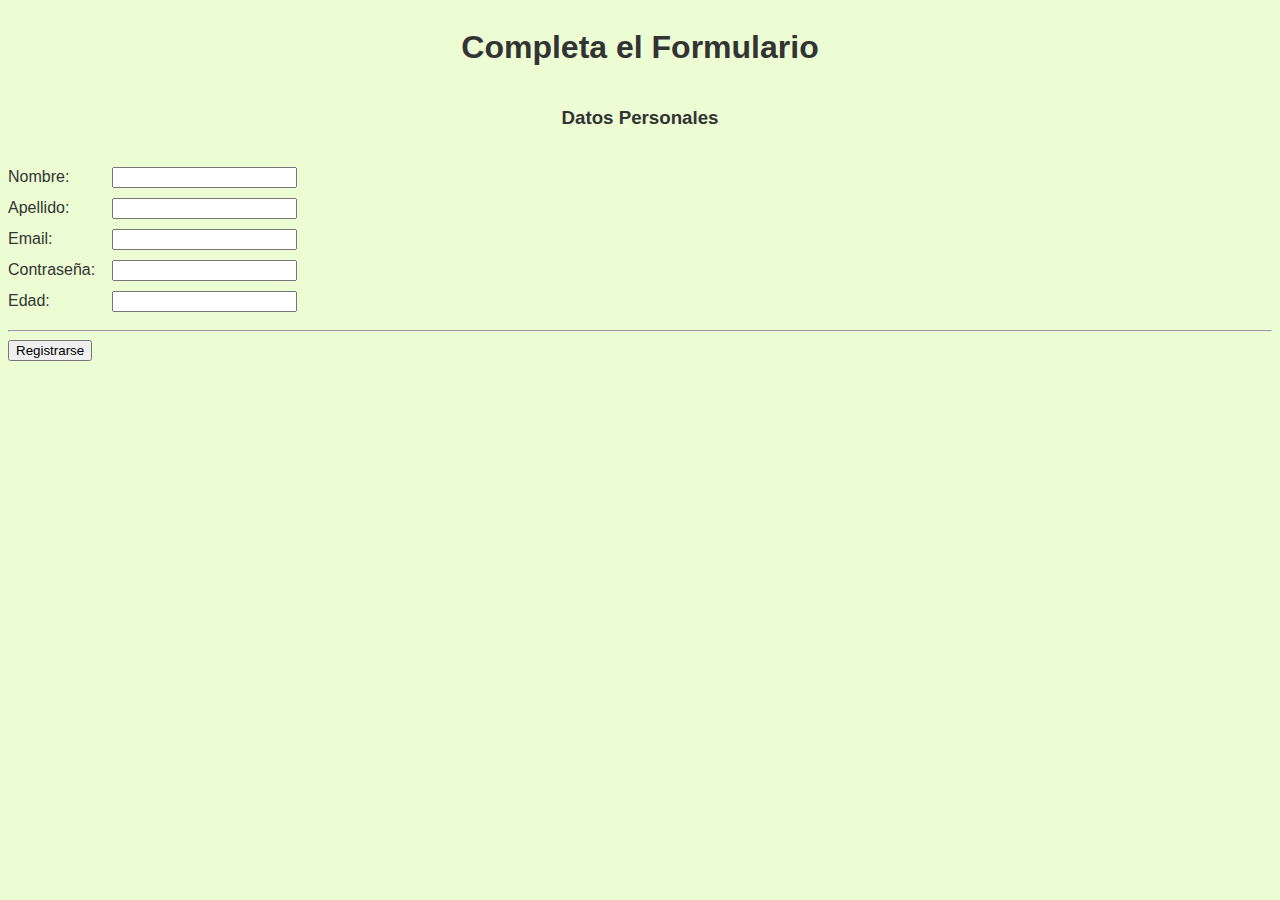
<file: registro.html>
<!DOCTYPE html>
<!DOCTYPE html>
<html lang="es">
<head>
    <meta charset="UTF-8">
    <meta name="viewport" content="width=device-width, initial-scale=1.0">
    <title>Document</title>
    <link rel="stylesheet" href="./registro.css">
</head>
<body>
    <header>
        <div class="titulos">
            <h1>Completa el Formulario</h1>
            <h3>Datos Personales</h3>
        </div>
        
    </header>
    <main>
        <section>
            <form>
                <div class="inputs">
                    <label class="labels" for="nombre">Nombre: </label>
                    <input type="text" name="nombre">
                </div>
                <div class="inputs">
                    <label class="labels" for="apellido">Apellido: </label>
                    <input type="text" name="apellido">
                </div>
                <div class="inputs">
                    <label  class="labels" for="email">Email: </label>
                    <input type="email" name="email">
                </div>
                <div class="inputs">
                    <label class="labels" for="password">Contraseña: </label>
                    <input type="password" name="password">
                </div>
                <div class="inputs">
                    <label  class="labels" for="edad">Edad: </label>
                    <input type="number" name="edad">
                </div>
                <hr>
                <div>
                    <button>Registrarse</button>
                </div>
            </form>
        </section>
    </main>
</body>
</html>
</file>
<file: registro.css>
body {
    font-family: 'Arial', sans-serif;
    background-color: #ecfcd3;
    color: #333;
  }

  .labels {
    display: inline-block;
    width: 100px;
  }

  .inputs {
    padding-bottom: 10px;
  }
  .titulos {
    display: flex;
    flex-direction: column;
    justify-content: start;
    align-items: center;
    margin-bottom: 20px;
  }
</file>
